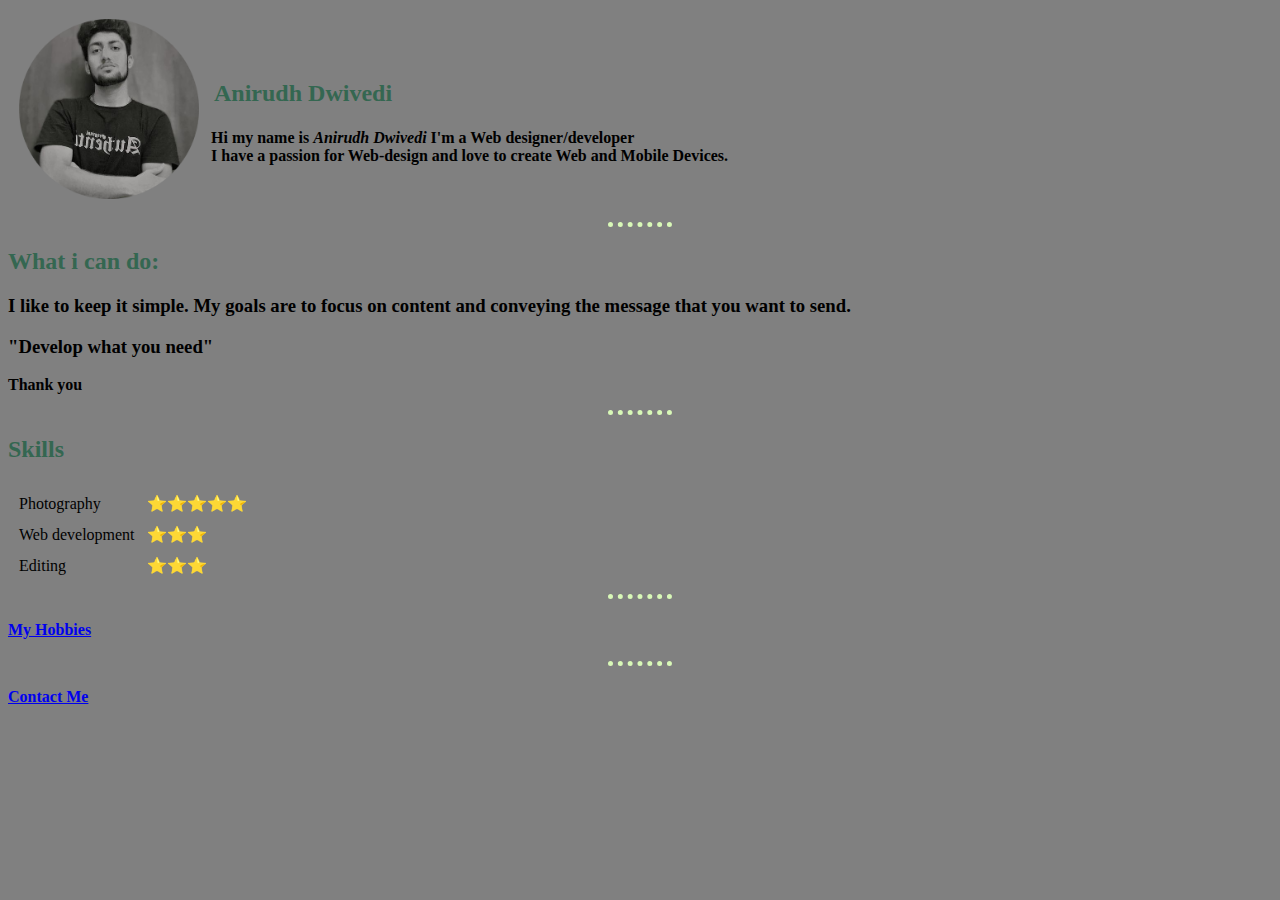
<file: index.html>
<!DOCTYPE html>
<html lang="en" dir="ltr">

<head>
  <meta charset="utf-8">
  <title> Anirudh's Personal Site </title>
  <link rel="stylesheet" href="styles.css">

</head>
<body>
  <table cellspacing="10">
    <tr>
      <td><img class="dp" src="circle-cropped.png" alt="Anirudh's profile picture"></td>
      <td>
        <table>
            <td>
              <h2> Anirudh Dwivedi</h2>
            </td>
        </table
        <h4><b> Hi my name is <em>Anirudh Dwivedi</em> I'm a Web designer/developer <br> I have a passion for Web-design and love to create Web and Mobile Devices.</b></h4>
      </td>
    </tr>
  </table>
  <hr size="3" noshade>
  <h2>What i can do:</h2>
  <p>
  <h3>I like to keep it simple. My goals are to focus on content and conveying the message that you want to send.</p>
  </h3>
  <h3>"Develop what you need"</h3>
  <p>
    <b>Thank you</b>
  </p>
  <hr size="3" noshade>
  <h2>Skills</h2>
  <table cellspacing="10">
    <tr>
      <td>Photography</td>
      <td>⭐⭐⭐⭐⭐</td>
    </tr>
    <tr>
      <td>Web development</td>
      <td>⭐⭐⭐</td>
    </tr>
    <tr>
      <td>Editing</td>
      <td>⭐⭐⭐</td>
    </tr>
  </table>
  <hr size="3" noshade>
  <h4><a href="hobbies.html">My Hobbies</a></h4>
  <hr size="3" noshade>
  <h4><a href="contact.html">Contact Me</a></h4>

</body>

</html>
</file>
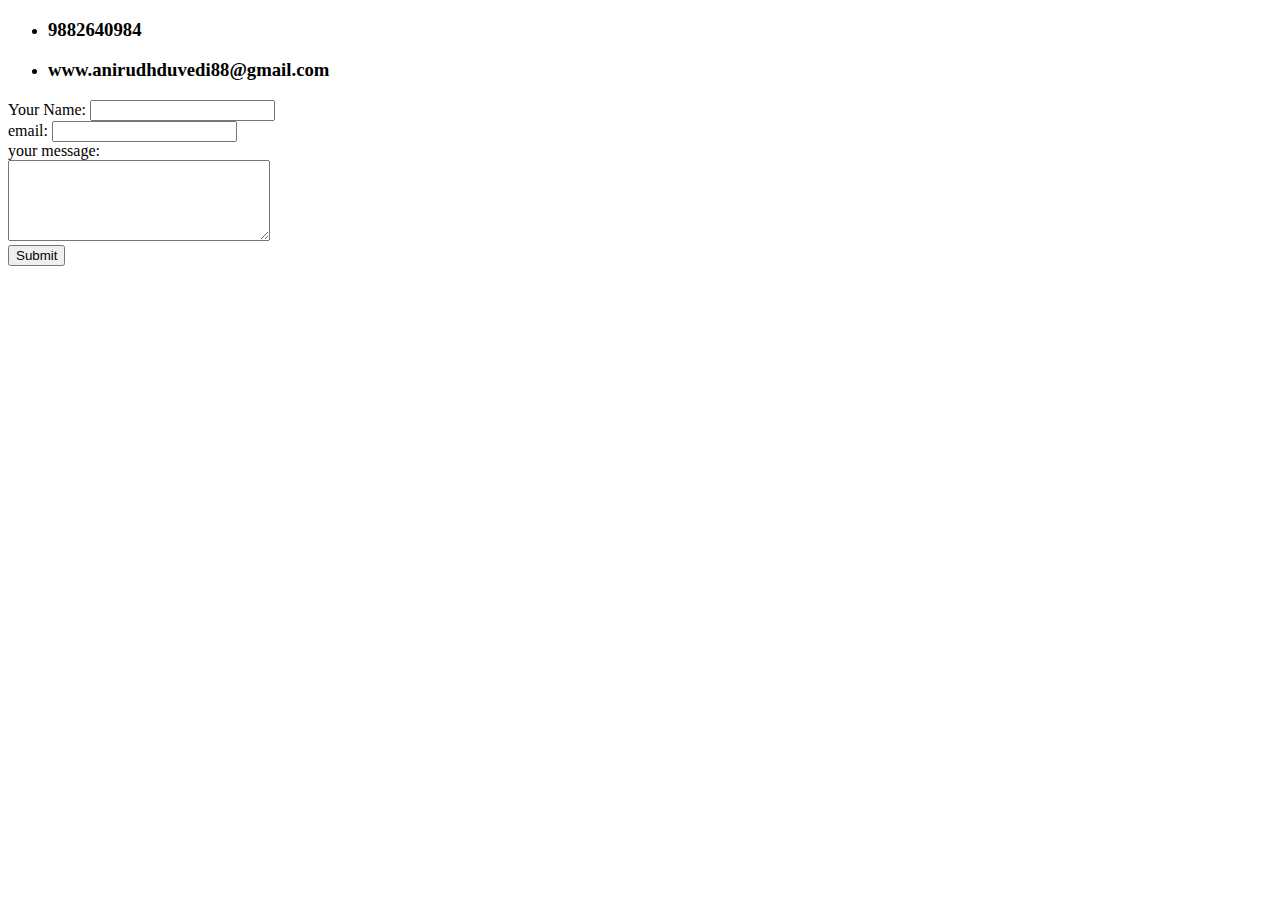
<file: contact.html>
<!DOCTYPE html>
<html lang="en" dir="ltr">

<head>
  <meta charset="utf-8">
  <title>Contact Me</title>
</head>

<body>
  <ul>
    <li>
      <h3>
        <p>9882640984</p>
      </h3>
    </li>
    <li>
      <h3>
        <p>www.anirudhduvedi88@gmail.com</p>
      </h3>
    </li>
  </ul>
  <form action="mailto: anirudhduvedi@gmail.com" method="post" enctype="text/plain">
    <label>Your Name:</label>
    <input type="Name" name="YourName" value=""><br>
    <label>email:</label>
        <input type="email" name="YourEmail" value=""><br>
    <lable>your message:</label><br>
      <textarea name="YourMessage" rows="5"
      cols="30"></textarea><br>
    <input type="submit" name="">
  </form>


</body>

</html>
</file>
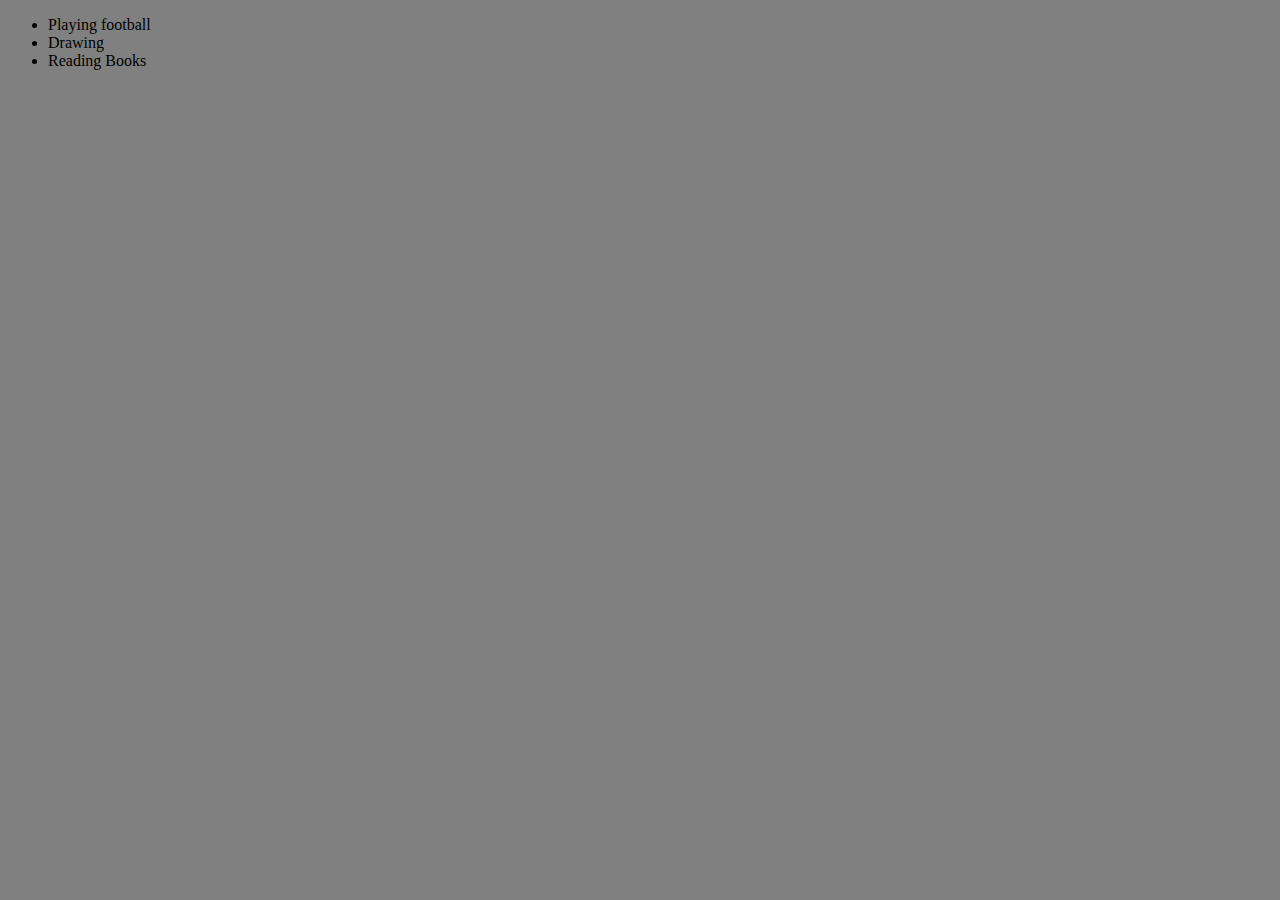
<file: hobbies.html>
<!DOCTYPE html>
<html lang="en" dir="ltr">
  <head>
    <meta charset="utf-8">
    <title>My Hobbies</title>
    <link rel="stylesheet" href="styles.css">
  </head>
  <body>
    <ul>
      <li>Playing football</li>
      <li>Drawing</li>
      <li>Reading Books</li>

    </ul>
  </body>
</html>
</file>
<file: styles.css>
body {
  background-color: grey;
}

h2
{
  color: #346751;
}

hr {
  border-style: none;
  border-top-style: dotted;
  border-bottom: 0px;
  border-color: #d8f8b7;
  border-width: 5px;
  width: 5%;
}

.dp{
  width: 180px;
  height: 180px;
}
</file>
